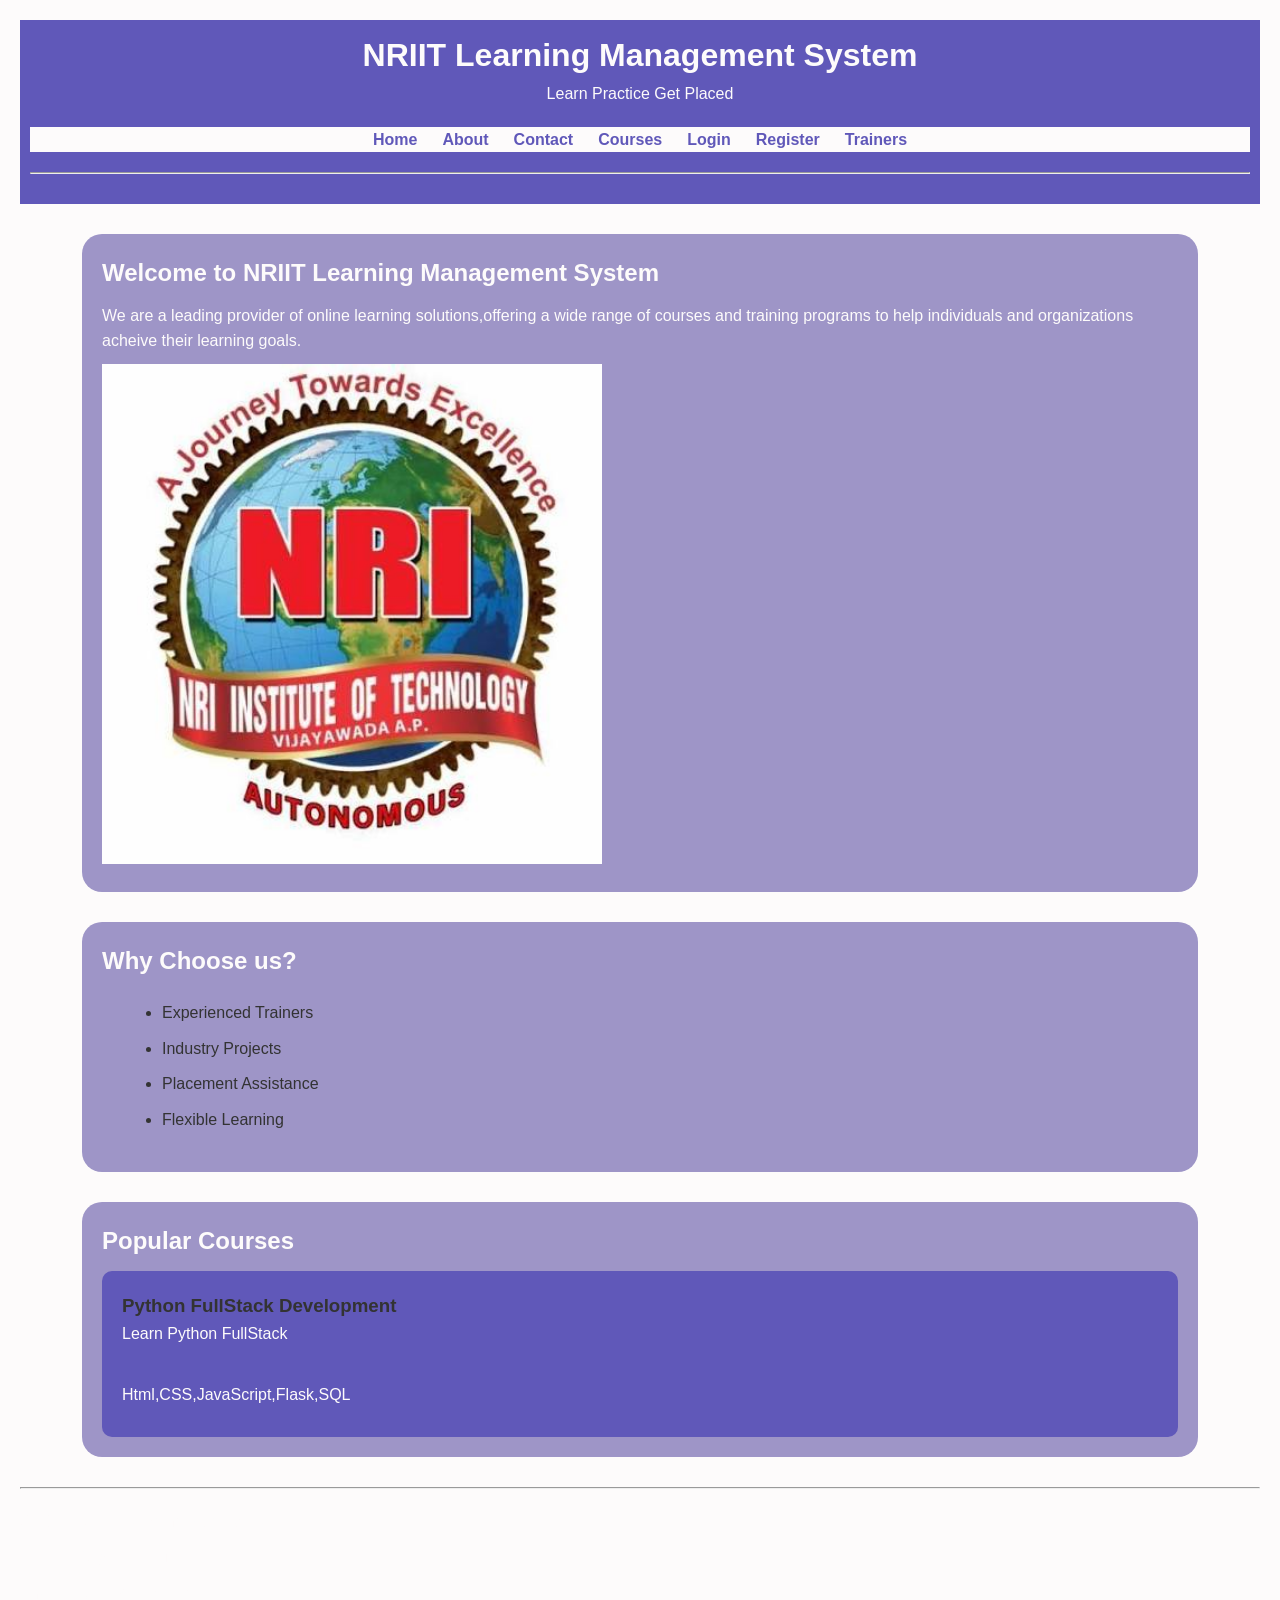
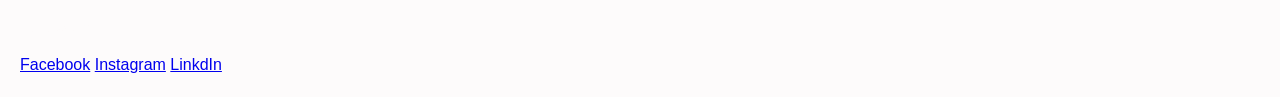
<file: index.html>
<!DOCTYPE html>
<html lang="en">
<head>
    <meta charset="UTF-8">
    <meta name="viewport" content="width=device-width, initial-scale=1.0">
    <link rel="stylesheet" href="css/style.css">
    <title>Python FullStack</title>
</head>
<body>
    <header>
    <h1>NRIIT Learning Management System</h1>
    <p>Learn Practice Get Placed</p>
    <nav>
        <a href="index.html">Home</a>
        <a href="about.html">About</a>
        <a href="contact.html">Contact</a>
        <A href="courses.html">Courses</a>
        <a href="login.html">Login</a>
        <a href="register.html">Register</a>
        <a href="trainers.html">Trainers</a>
    </nav>
    <hr>
    </header>
    <main>
        <section>
            <h2>Welcome to NRIIT Learning Management System</h2>
            <p>We are a leading provider of online learning solutions,offering a wide range of courses and training programs to help individuals and organizations acheive their learning goals.</p>
            <img src="images/image.png" alt="Banner"width="500">
        </section>
        <section>
            <h2>Why Choose us?</h2>
            <ul>
                <li>Experienced Trainers</li>
                <li>Industry Projects</li>
                <li>Placement Assistance</li>
                <li>Flexible Learning</li>
            </ul>
        </section>
        <section> 
            <h2>Popular Courses</h2>
            <article>
                <h3>Python FullStack Development</h3>
                <p>Learn Python FullStack</p><br>
                <p>
                    Html,CSS,JavaScript,Flask,SQL
                </p>
            </article>
        </section>
    </main>
    <footer>
        <hr>
        <p>&copy; 2026 NRIIT Learning Management System</p>
        <p>Email: info@nriit.edu</p>
        <p>Phone: +91 9876543210</p>
        <p>Follow Us:</p>
        <a href="#">Facebook</a>
        <a href="#">Instagram</a>
        <a href="#">LinkdIn</a>

    </footer>
</body>
</html>
</file>
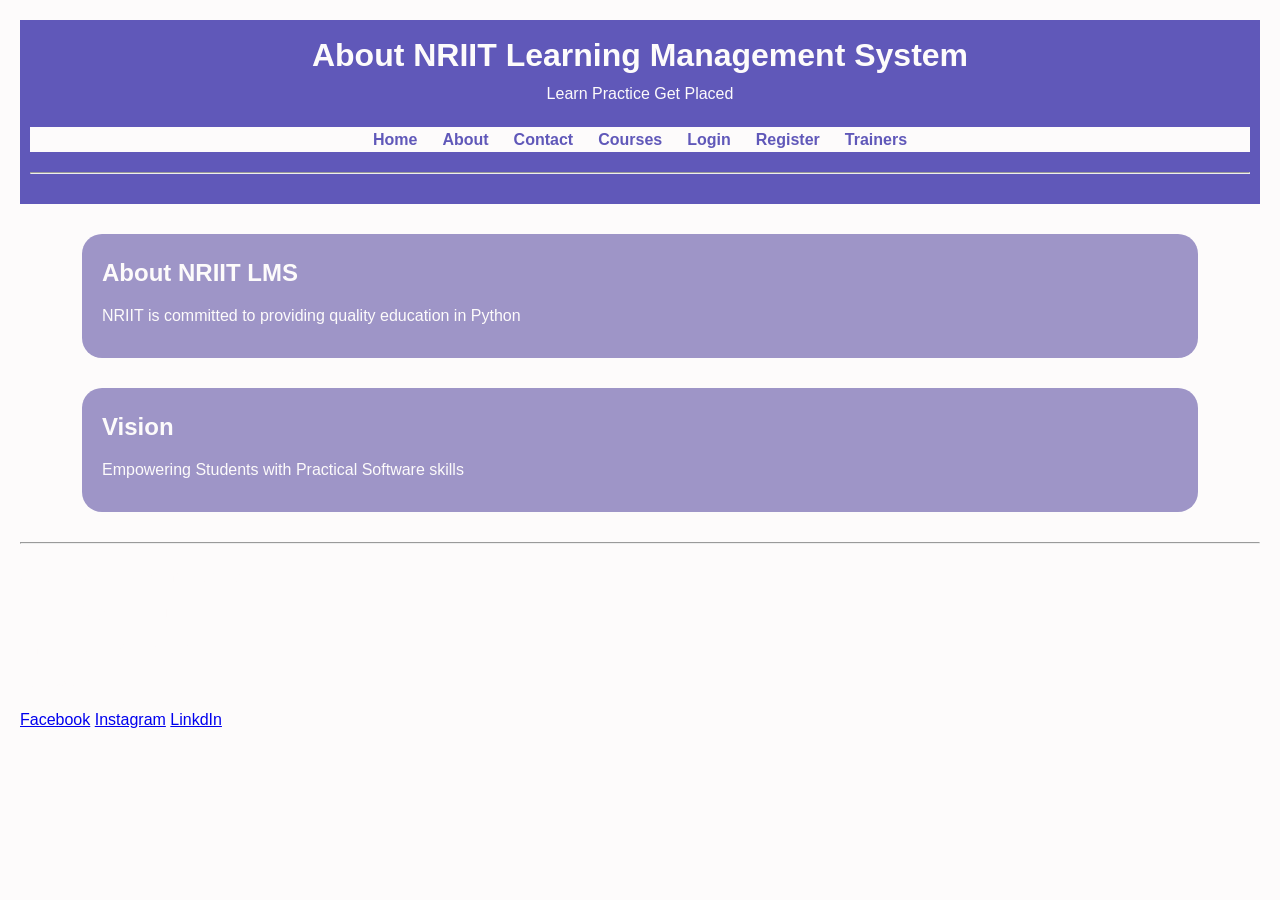
<file: about.html>
<!DOCTYPE html>
<html lang="en">
<head>
    <meta charset="UTF-8">
    <meta name="viewport" content="width=device-width, initial-scale=1.0">
    <link rel="stylesheet" href="css/style.css">
    <title>About page</title>
</head>
<body>
    <header>
    <h1>About NRIIT Learning Management System</h1>
    <p>Learn Practice Get Placed</p>
    <nav>
        <a href="index.html">Home</a>
        <a href="about.html">About</a>
        <a href="contact.html">Contact</a>
        <A href="courses.html">Courses</a>
        <a href="login.html">Login</a>
        <a href="register.html">Register</a>
        <a href="trainers.html">Trainers</a>
    </nav>
    <hr>
    </header>
     <main>
        <section>
            <h2>About NRIIT LMS</h2>
            <p>NRIIT is committed to providing quality education in Python</p>
        </section>
        <section>
            <h2>Vision</h2>
            <p>Empowering Students with Practical Software skills</p>
        </section>
    </main>
    <footer>
        <hr>
        <p>&copy; 2026 NRIIT Learning Management System</p>
        <p>Email: info@nriit.edu</p>
        <p>Phone: +91 9876543210</p>
        <p>Follow Us:</p>
        <a href="#">Facebook</a>
        <a href="#">Instagram</a>
        <a href="#">LinkdIn</a>

    </footer>
</body>
</html>
</file>
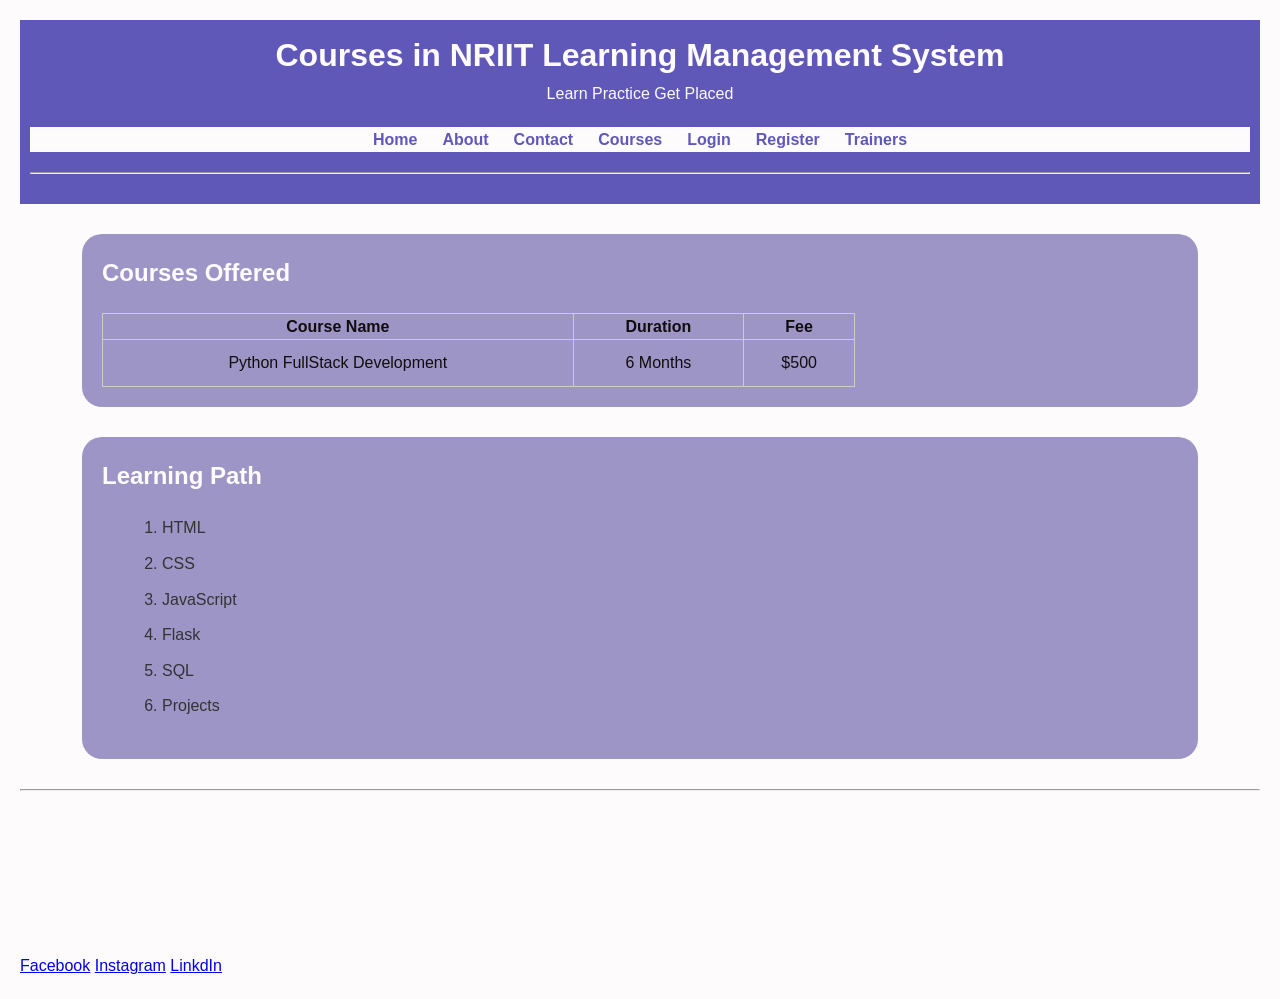
<file: courses.html>
<!DOCTYPE html>
<html lang="en">
<head>
    <meta charset="UTF-8">
    <meta name="viewport" content="width=device-width, initial-scale=1.0">
    <link rel="stylesheet" href="css/style.css">
    <title>Course Page</title>
</head>
<body>
    <header>
    <h1>Courses in NRIIT Learning Management System</h1>
    <p>Learn Practice Get Placed</p>
    <nav>
        <a href="index.html">Home</a>
        <a href="about.html">About</a>
        <a href="contact.html">Contact</a>
        <A href="courses.html">Courses</a>
        <a href="login.html">Login</a>
        <a href="register.html">Register</a>
        <a href="trainers.html">Trainers</a>
    </nav>
    <hr>
    </header>
     <main>
        <section>
            <h2>Courses Offered</h2>
            <table border="1" cellpaddding="10">
                <tr>
                    <th>Course Name</th>
                    <th>Duration</th>
                    <th>Fee</th>
                </tr>
                <tr>
                    <td>Python FullStack Development</td>
                    <td>6 Months</td>
                    <td>$500</td>
                </tr>
            </table>
        </section>
        <section>
            <h2>Learning Path</h2>
            <ol>
                <li>HTML</li>
                <li>CSS</li>
                <li>JavaScript</li>
                <li>Flask</li>
                <li>SQL</li>
                <li>Projects</li>
            </ol>
        </section>
    </main>
    <footer>
        <hr>
        <p>&copy; 2026 NRIIT Learning Management System</p>
        <p>Email: info@nriit.edu</p>
        <p>Phone: +91 9876543210</p>
        <p>Follow Us:</p>
        <a href="#">Facebook</a>
        <a href="#">Instagram</a>
        <a href="#">LinkdIn</a>

    </footer>

</body>
</html>
</file>
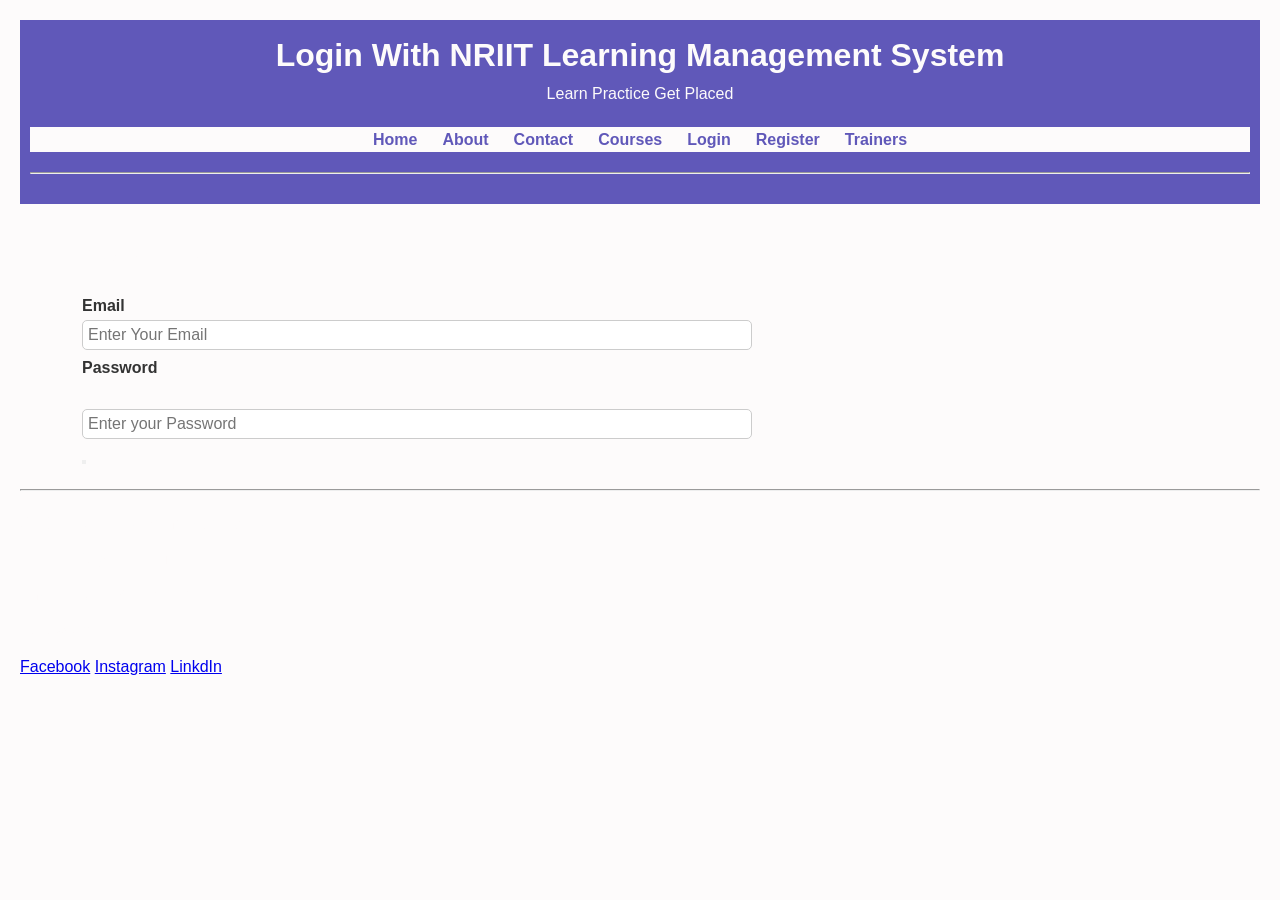
<file: login.html>
<!DOCTYPE html>
<html lang="en">
<head>
    <meta charset="UTF-8">
    <meta name="viewport" content="width=device-width, initial-scale=1.0">
    <link rel="stylesheet" href="css/style.css">
    <title>Login Page</title>
</head>
<body>
    <header>
    <h1>Login With NRIIT Learning Management System</h1>
    <p>Learn Practice Get Placed</p>
    <nav>
        <a href="index.html">Home</a>
        <a href="about.html">About</a>
        <a href="contact.html">Contact</a>
        <A href="courses.html">Courses</a>
        <a href="login.html">Login</a>
        <a href="register.html">Register</a>
        <a href="trainers.html">Trainers</a>
    </nav>
    <hr>
    </header>
    <main>
        <h2>Student Login</h2>
        <form>
            <label>Email</label>
            <input type="email"placeholder="Enter Your Email" id="login Email"> <br>
            <label>Password</label><br>
            <input type="password"placeholder="Enter your Password" id="login password"> <br>
            <button type="submit" value="Login"></button>

        </form>
    </main>
    <footer>
        <hr>
        <p>&copy; 2026 NRIIT Learning Management System</p>
        <p>Email: info@nriit.edu</p>
        <p>Phone: +91 9876543210</p>
        <p>Follow Us:</p>
        <a href="#">Facebook</a>
        <a href="#">Instagram</a>
        <a href="#">LinkdIn</a>

    </footer>

</body>
</html>
</file>
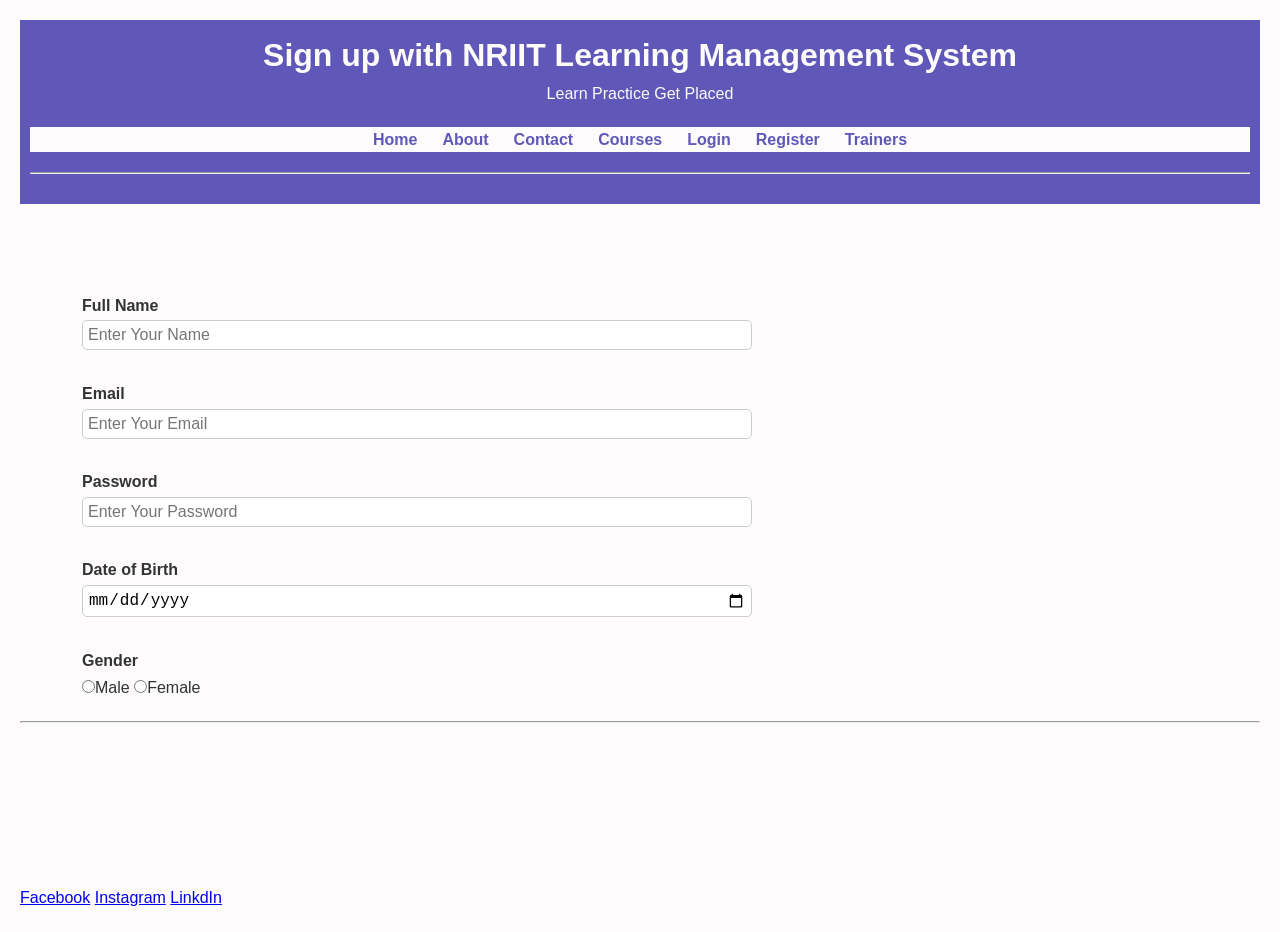
<file: register.html>
<!DOCTYPE html>
<html lang="en">
<head>
    <meta charset="UTF-8">
    <meta name="viewport" content="width=device-width, initial-scale=1.0">
    <link rel="stylesheet" href="css/style.css">
    <title>Register Page</title>
</head>
<body>
    <header>
    <h1>Sign up with NRIIT Learning Management System</h1>
    <p>Learn Practice Get Placed</p>
    <nav>
        <a href="index.html">Home</a>
        <a href="about.html">About</a>
        <a href="contact.html">Contact</a>
        <A href="courses.html">Courses</a>
        <a href="login.html">Login</a>
        <a href="register.html">Register</a>
        <a href="trainers.html">Trainers</a>
    </nav>
    <hr>
    </header>
     <main>
        <h2>Student Registration</h2>
        <form>
            <label>Full Name</label>
            <input type="text" placeholder="Enter Your Name"><br><br>
            <label>Email</label>
            <input type="email" placeholder="Enter Your Email"><br><br>
            <label>Password</label>
            <input type="password" placeholder="Enter Your Password"><br><br>
            <label>Date of Birth</label>
            <input type="date"><br><br>
            <label>Gender</label>
            <input type="radio" name="gender" value="male">Male
            <input type="radio" name="gender" value="female">Female
        </form>
    </main>
    <footer>
        <hr>
        <p>&copy; 2026 NRIIT Learning Management System</p>
        <p>Email: info@nriit.edu</p>
        <p>Phone: +91 9876543210</p>
        <p>Follow Us:</p>
        <a href="#">Facebook</a>
        <a href="#">Instagram</a>
        <a href="#">LinkdIn</a>

    </footer>

</body>
</html>
</file>
<file: css/style.css>
*{
    margin: 0;
    padding: 0;
    box-sizing: border-box;

}

body{
    font-family: Arial,Helvetica, sans-serif;
    line-height: 1.6;
    background-color: #fdfbfb;
    color: #333;
    padding: 20px;
}

header{
    background-color: #6058b9;
    color:#fdfbfb;
    padding:10px;
    text-align:center;
}

hr{
    margin: 20px 0;
}

nav{
    background-color: #fdfbfb;
    justify-content: center;
    gap: 25px;
    margin-top: 20px;
    flex-wrap: wrap;
    display: flex;
}

nav a{
    color: #6058b9;
    text-decoration: none;
    font-weight: bold;
}

nav a:hover{
    text-decoration: underline;
}

main{
    margin:auto;
    width:90%;
    margin-top: 30px;
}

section{
    margin-bottom: 30px;
    background-color: #9e95c7;
    padding: 20px;
    border-radius: 20px;
}

h2{
    color:#fdfbfb;
    margin-bottom: 10px;
}

p{
    color:#fdfbfb;
    margin-bottom: 10px;
}

.banner{
    width: 60%;
    display: block;
    margin: 20px auto;
    border-radius: 10px;
}

ul{
    list-style-type: disc;
    margin-left: 50px;
    padding: 10px;
}

li{
    margin-bottom: 10px;
}

article{
    background-color:#6058b9;
    padding:20px;
    border-radius:10px;
}

article:hover{
    background-color: #a0c9da;
}

table{
    width: 70%;
    border-collapse: collapse;
    margin-top: 20px;
    color:#120d0d;
}

td{
    padding: 10px;
    text-align: center;
}

table,
th,
td{
    border: 1px solid #ccc;
}

tr:hover{
    background-color: #f2f2f2;
}

ol{
    margin-left: 50px;
    padding: 10px;
}

ol li{
    margin-bottom: 10px;
}

form{
    margin-top: 20px;
}

label{
    display:block;
    margin-bottom: 2px;
    font-weight: bold;
}
input:not([type="radio"]):not([type="submit"]){
    width: 60%;
    padding: 5px;
    margin-bottom: 5px;
    border: 1px solid #ccc;
    border-radius: 5px;
    font-size: 16px;
}
</file>
